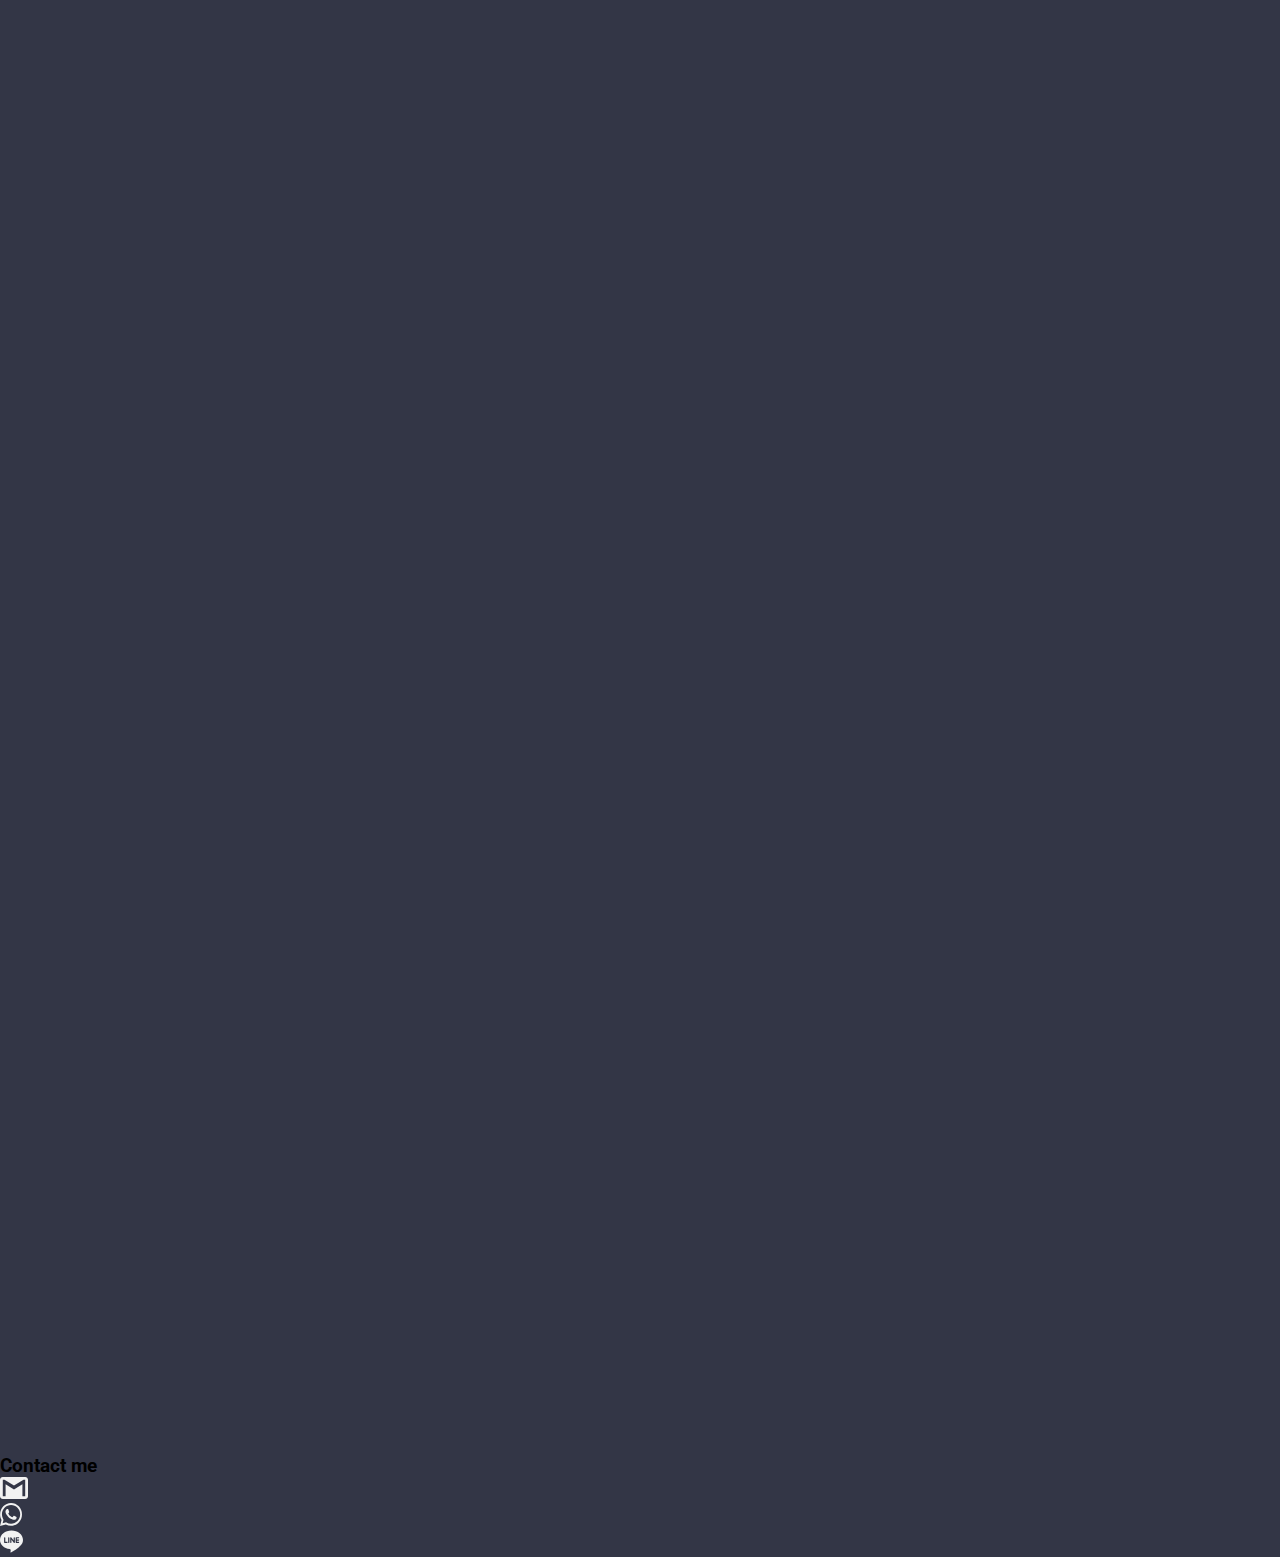
<file: index.html>
<!DOCTYPE html>
<html lang="en">
<head>
    <meta charset="UTF-8">
    <meta name="viewport" content="width=device-width, initial-scale=1.0">
    <title>Mufti Alfarokhul Azam</title>
    <link rel="shortcut icon" href="images/logo-icon.png" type="image/x-icon">
    <link rel="stylesheet" href="main.css">
    <link rel="preconnect" href="https://fonts.gstatic.com">
    <link href="https://fonts.googleapis.com/css2?family=Montserrat:wght@700&family=Roboto:wght@500&display=swap" rel="stylesheet">

</head>
<body>
    <div class="wrapper">
        <nav class="desktop-nav">
                <div class="logo">
                    <a href="">
                        <img src="images/profile-icon.svg" alt="" class="class">
                    </a>
                </div>
                        
                <div class="menu-items">
                    <li>
                        <a href="">HOME</a>
                    </li>
                </div>
        </nav>
    </div>

    <div class="wrapper">
        <div class="header-container">
            <header>

                <div class="hero-content">
                    <h2>Mufti Alfarokhul Azam </h2>
                    <h1>Junior Web Designer</h1>
                    <img class="orange" src="images/orangebar.png" alt="">
                    <p>
                        Hi, i'm Mufti Alfarokhul Azam, love design and how
                        it work to solve the problem. I have many
                        interest about programming and web
                        development, specially in Web Design.
                    </p>
                    
                    <div class="iglink">
                        <li>
                            <a href="https://www.linkedin.com/in/mufti-alfarokhul-azam-2213b4192/"><img src="images/linkedin-icon.svg" alt="" class="linkedin"></a>
                        </li>
                        <li>
                            <a href="https://instagram.com/muftialroaz"><img src="images/instagram-icon.svg" alt="" class="ig"></a>
                        </li>
                        <li>
                            <a href="files/CV - Mufti Alfarokhul Azam.pdf" class="icv"><img src="images/dl-icon.svg" alt=""></a>
                        </li>
                    </div>
                </div>

                <div class="hero-image">
                    <img src="images/home-image.png" alt="">
                </div>
                
            </header>

            <div class="portofolio">
                <h1>Portofolio</h1>
                <div class="porto-content">
                    <a href="https://asd-screen.herokuapp.com"><img src="images/asd-screen.svg" class="porto-img"></a>
                    <div class="middle">
                        <!-- <a href="https://asd-screen.herokuapp.com"><div class="text">ASD Screening</div></a> -->
                    </div>
                    <a href="https://asd-screen.herokuapp.com">
                    <div class="porto-desc">
                        <h1>Autism Spectrum Disorder Screening</h1>
                        <p>
                            Poject website untuk mengenali gejala autisme pada anak.
                            Autism Spectrum Disorder (ASD) merupakan gangguan perkembangan saraf yang memengaruhi perkembangan bahasa dan kemampuan
                            seorang anak untuk berkomunikasi, berinteraksi, serta berperilaku.
                        </p>
                        <p id="text">
                            UI Designer / Front End Developer
                        </p>
                    </div>
                </a>
                </div>
            </div>

            <div class="skills">
                <h1>Skills</h1>
                <div class="skill-content">
                    <div class="mm">
                        <h3>Design and Multimedia</h3>
                        <div class="skill-list">
                            <li>
                                <img class="ps" src="images/ps-icon.svg" alt="">
                            </li>
                            <li>
                                <img class="ai" src="images/illustrator-icon.svg" alt="">
                            </li>
                            <li>
                                <img class="pr" src="images/pr-icon.svg" alt="">
                            </li>
                            <li>
                                <img class="fig" src="images/figma-icon.svg" alt="">
                            </li>
                        </div>
                    </div>
                    <div class="web-dev">
                        <h3>Web Development</h3>
                        <div class="skill-list">
                            <li>
                                <img class="htm" src="images/html-icon.svg" alt="">
                            </li>
                            <li>
                                <img class="css" src="images/css-icon.svg" alt="">
                            </li>
                            <li>
                                <img class="js" src="images/js-icon.svg" alt="">
                            </li>
                            <li>
                                <img class="larv" src="images/laravel-icon.svg" alt="">                            
                            </li>
                        </div>
                        
                    </div>
                    <div class="prog">
                        <h3>Programming</h3>
                        <div class="skill-list">
                            <li>
                                <img class="py" src="images/py-icon.svg" alt="">
                            </li>
                            <li>
                                <img class="r" src="images/r-icon.svg" alt="">
                            </li>
                         </div>
                    </div>

                </div>
            </div>

        </div>

    </div>

        <footer>
            <h3>Contact me</h3>
            <div class="socmed">
                <li>
                    <a href="mailto:mufti_azam@apps.ipb.ac.id"><img class="gmail" src="images/gmail-icon.svg" alt=""></a>
                </li>
                <li>
                    <a href="https://wa.me/6285783761560?"><img class="wa" src="images/wa-icon.svg" alt=""></a>
                </li>
                <li>
                    <a href="https://line.me/ti/p/~muftiaazam"><img class="line" src="images/line-icon.svg" alt=""></a>
                </li>
            </div>
        </footer>
    </div>
    <script src="main.js"></script>
</body>
</html>
</file>
<file: main.css>
/* Colors */

:root {
    --bg-color: #333646;
    --light-color: #F2F2F2;
    --dim-color: #BDBDBD;
    --footer-color: #252734;
    --orange-color: #FFAF29;
    --rect-color: #424657;
}

* {
    margin: 0;
    box-sizing: border-box;
}

body {
    font-family: "Roboto", sans-serif;
    background: var(--bg-color);
}

.wrapper {
    width: 1152px;
    margin: 0 auto;
    padding: 0 100px;
}

p {
    font-family: "Roboto", sans-serif;
    line-height: 2;
    margin-bottom: 20px;
}

/* Header Navigation */
.desktop-nav {
    display: flex;
    justify-content: space-between;
    align-items: center;
    background: var(--bg-color);
    box-shadow: 0px 3px 11px rgba(0, 0, 0, 0.1);
    border-radius: 35.5px;
    padding: 5px 40px;
    padding-right: 0;

    position: fixed;
    z-index: 200;
    width: calc(1152px - 200px);
    top: 28px;
}
/* Logo */
.logo a{
    display: flex;
    align-items: center;
}

.logo a li {
    text-decoration: none;
    list-style: none;
    margin-left: 15px;
    color: var(--orange-color);
    font-size: 16px;
    font-weight: bold;
}

.logo .logo-size {
    width: 42.16px;
}

/* menu items */
.desktop-nav .menu-items {
    display: flex;
    list-style: none;
    color: var(--orange-color);
}

.desktop-nav .menu-items li {
    margin: 0 40px;
}

.desktop-nav .menu-items li a {
    text-decoration: none;
    color: var(--orange-color);
    font-size: 16px;
    font-weight: bold;
    position: relative;
}

/* Header */
.hero_container {
    display: flex;
    /* height: 100vh; */
    align-items: center;
    justify-content: space-between;
}
.hero_container h2 {
    color: var(--orange-color);
    font-family: "Montserrat", sans-serif;
    font-size: 36px;
}
.hero_container h1 {
    color: var(--light-color);
    font-family: "Montserrat", sans-serif;
    font-size: 48px;

}

.hero_container {
    margin-top: 150px;
}
.hero-content p {
    color: var(--dim-color);
    font-family: "Roboto", sans-serif;
    text-align: justify;
    font-size: 14px;
    margin-top: 25px;
    margin-bottom: 70px;
}
.social_links {
    display: flex;
    align-items: center;
    text-decoration: none;
    list-style: none;
}
.social_links li{
    display: flex;
    margin-right: 30px;
    align-items: center;
}
.social_links .ig {
    margin-right: 100px;
}
.social_links li:nth-last-of-type(2) {
    margin-right: 5px;
}
a {
    text-decoration: none;
    color: var(--dim-color);
}
.social_links a img {
    transition: 500ms;
}
.social_links a img:hover {
    transform: scale(1.2);
}

/* Portofolio */
.portofolio {
    color: var(--light-color);
    margin-bottom: 100px;
}

.portofolio h1 {
    margin-bottom: 18px
}

.porto-content {
    display: flex;
}

.porto-desc {
    margin-left: 20px;
    color: var(--dim-color);
    font-family: "Roboto", sans-serif;
    font-size: 14px;
}

.porto-desc h2 {
    margin-bottom: 30px;
}

.porto-desc p {
    text-align: justify;
}

.porto-desc #text {
    margin-top: 65px;
    font-style: italic;
}

/* Set Hover Porto */
.porto-content {
    position: relative;
}
  
.porto-img {
    opacity: 1;
    display: block;
    height: auto;
    transition: .5s ease;
    backface-visibility: hidden;
}
  
.porto-content:hover .porto-img {
    opacity: 0.3;
}
  
/* Skills */
.skills {
    color: var(--light-color);
    margin-bottom: 50px;
}

.skills h1 {
    margin-bottom: 18px
}

.skill-content {
    display: flex;
    justify-content: space-between;
}

.skill-content .skill-list {
    list-style: none;
    display: flex;
    justify-content: space-between;
    align-items: center;
}

.skill-content h3 {
    font-family: "Montserrat", sans-serif;
    font-weight: bold;
    font-size: 16px;
}

.skill-content .web-dev h3, .prog h3, .mm h3 {
    display: flex;
    justify-content: center;
    text-align: center;
    list-style: none;
    margin-bottom: 17px;
}

.skill-content .mm, .web-dev, .prog {
    background-color: var(--rect-color);
    padding: 26px;
    border-radius: 10px;
    box-shadow: 0px 0px 50px -31px rgba(0, 0, 0, 0.25);
}

/* Footer */
.footer {
    color: var(--light-color);
    text-align: center;
    background-color: var(--footer-color);
    width: 100%;
}

.footer h3 {
    font-family: "Montserrat", sans-serif;
    font-size: 24px;
    margin-bottom: 18px;
    padding-top: 24px;
}

.footer .socmed {
    display: flex;
    justify-content: center;
    text-align: center;
    list-style: none;
}

.socmed a img {
    transition: 500ms;
}
.socmed a img:hover {
    transform: scale(1.2);
}

.footer li {
    display: table;
    margin: 0 30px;
    margin-bottom: 30px;
}



/* Animate */

/* navbar */
.desktop-nav {
    animation: fadeToDown 600ms forwards;
    opacity: 0;
    animation-delay: 800ms;
}

@keyframes fadeToDown {
    from {
        transform: translateY(-30px);
    }
    to {
        opacity: 1;
        transform: translateY(0);
    }
}
/* hero content */
.hero-content {
    animation: fadeToRight 1000ms forwards;
    opacity: 0;
    animation-delay: 1200ms;
}

@keyframes fadeToRight {
    from {
        transform: translateX(-30px);
    }
    to {
        opacity: 1;
        transform: translateX(0);
    }
}

/* hero image */
.hero-image {
    animation: fadeToLeft 1400ms forwards;
    opacity: 0;
    animation-delay: 1600ms;
}

@keyframes fadeToLeft {
    from {
        transform: translateX(30px);
    }
    to {
        opacity: 1;
        transform: translateX(0);
    }
}

/* porto folio */
.portofolio {
    animation: fadeIn 1800ms forwards;
    opacity: 0;
    animation-delay: 2000ms;
}

@keyframes fadeIn {
    to {
        opacity: 1;
    }
}


/* skill */
.skills {
    animation: scaleUp 2200ms forwards;
    opacity: 0;
    animation-delay: 2400ms;
}

@keyframes scaleUp {
    from {
        transform: scale(0.9);
    }
  
    to {
        opacity: 1;
        transform: scale(1);
    }
}

/* footer */
.footer {
    animation: fadeUp 2600ms forwards;
    opacity: 0;
    animation-delay: 2700ms;
}


@keyframes fadeUp {
    from {
        transform: translateY(20px);
    }
    to {
        opacity: 1;
        transform: translateY(0);
    }
}


/* Mobile View */


@media screen and (min-width: 1152px) {
    .mobile_foto {
        display: none;
    }
}


@media screen and (max-width: 1152px) {
    .wrapper {
        padding: 20px;
        width: auto;
    }

    /* Navigation */
    .logo a{
        display: flex;
        align-items: center;
    }
    
    .logo a li {
        text-decoration: none;
        list-style: none;
        margin-left: 15px;
        color: var(--orange-color);
        font-size: 14px;
        font-weight: bold;
    }
    
    .logo .logo-size {
        width: 30px;
    }

    .desktop-nav {
        width: calc(100% - 40px);
        padding-left: 5px;
    }

    .desktop-nav .menu-items{
        font-size: 14px;
        padding-right: 0px;
    }

    .desktop-nav .menu-items li {
        margin: 0 20px;
        font-size: 14px;
    }


    /* Hero Content */
    .hero_container {
        margin-top: 50px;
    }

    .hero-image {
        display: none;
    }

    .mobile_foto {
        display: block;
        margin-left: auto;
        margin-right: auto;
        width: 40%;
    }

    .hero-content h1{
        font-size: 27px;
    }

    .hero-content h2 {
        font-size: 18px;
    }

    /* Portofolio */
    .portofolio {
        text-align: center;
        font-size: 16px;
        padding-top: 120px;
    }

    .porto-img {
        justify-content: center;
        margin-left: auto;
        margin-right: auto;
        margin-bottom: 20px;
    }

    .porto-content {
        display: flex;
        flex-direction: column;
        text-align: center;
    }

    .porto-desc #text {
        margin-top: 30px;
        text-align: center;
    }

    /* Skills */
    .skills {
        font-size: 16px;
        text-align: center;
    }

    .skill-content {
        flex-direction: column;
    }

        
    .skill-content .skill-list {
        list-style: none;
        display: flex;
        justify-content: center;
        align-items: center;
    }

    .skill-content .mm, .web-dev, .prog {
        background-color: var(--rect-color);
        padding: 26px 50px;
        margin-bottom: 50px;
        width: 80%;
        margin-left: auto;
        margin-right: auto;
    
    }
}
</file>
